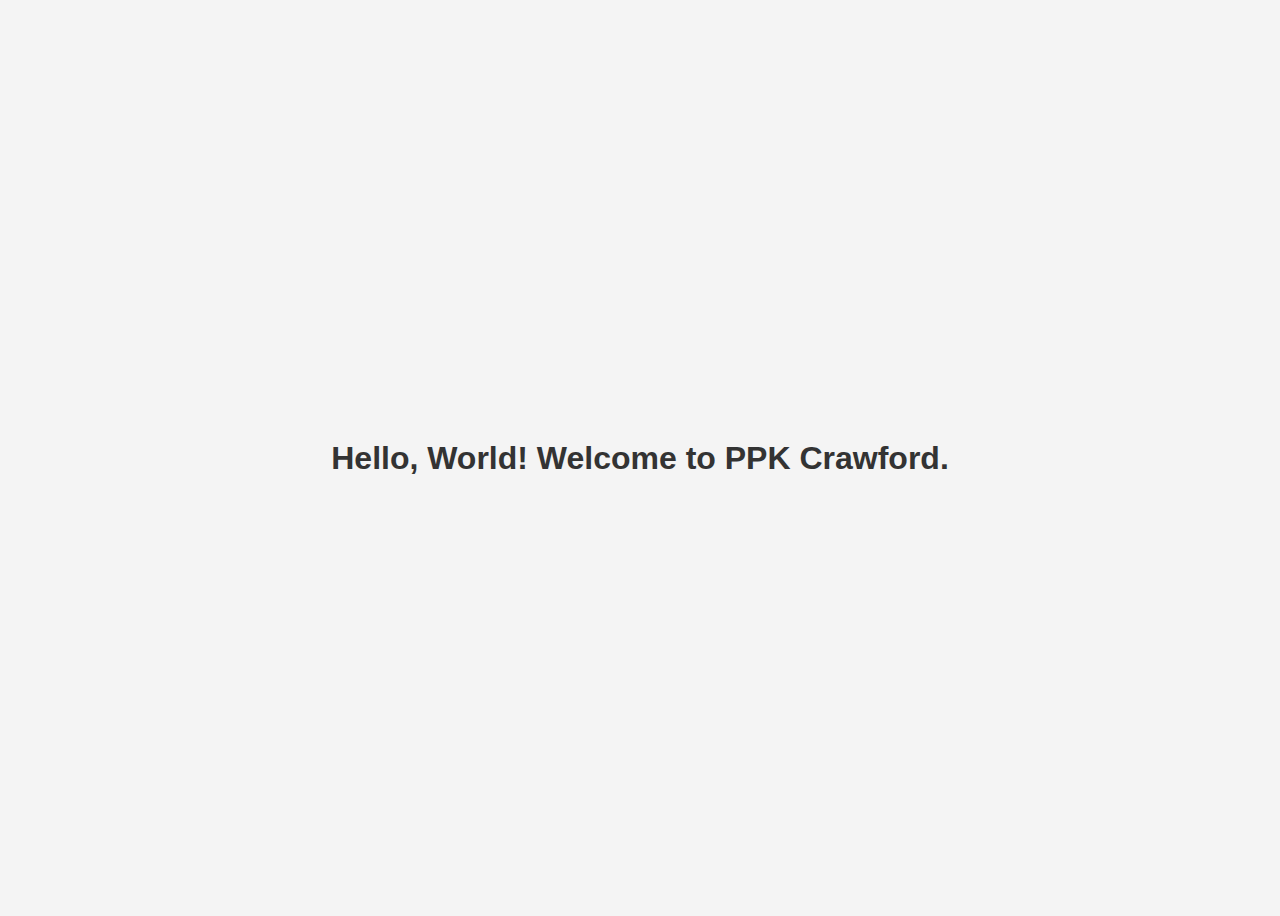
<file: index.html>
<!DOCTYPE html>
<html lang="en">
<head>
  <meta charset="UTF-8">
  <title>Welcome to PPK Crawford</title>
  <style>
    body {
      font-family: Arial, sans-serif;
      display: flex;
      height: 100vh;
      justify-content: center;
      align-items: center;
      background-color: #f4f4f4;
    }
    h1 {
      color: #333;
    }
  </style>
</head>
<body>
  <h1>Hello, World! Welcome to PPK Crawford.</h1>
</body>
</html>
</file>
